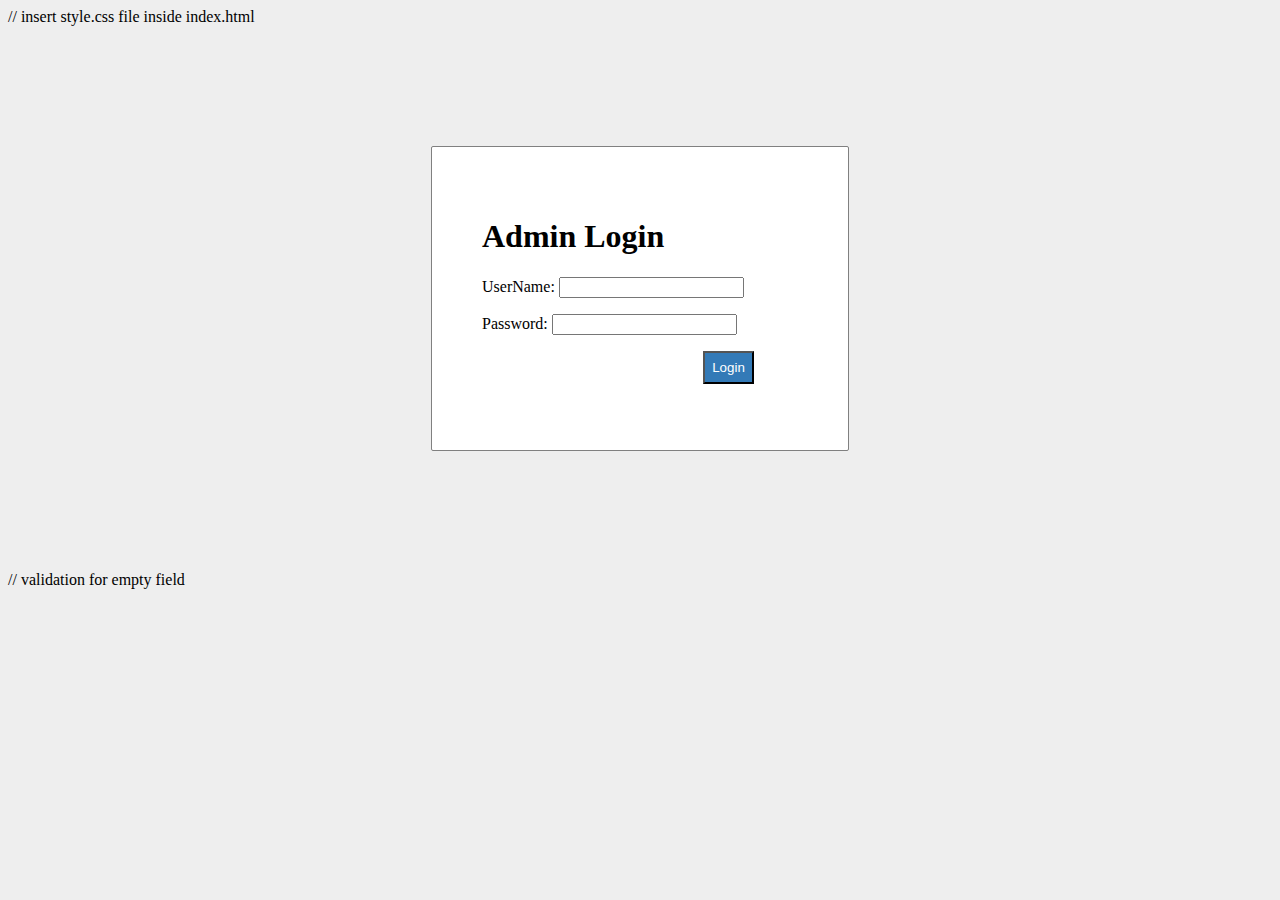
<file: Clg_Project/admin_login.html>
<html>  
<head>  
    <title>PHP login system</title>  
    // insert style.css file inside index.html  
    <style>
        body{   
    background: #eee;  
}  
#frm{  
    border: solid gray 1px;  
    width:25%;  
    border-radius: 2px;  
    margin: 120px auto;  
    background: white;  
    padding: 50px;  
}  
#btn{  
    color: #fff;  
    background: #337ab7;  
    padding: 7px;  
    margin-left: 70%;  
}  
    </style>  
</head>  
<body>  
    <div id = "frm">  
        <h1>Admin Login</h1>  
        
        <form name="f1" action = "login_authentication_admin.php" onsubmit = "return validation()" method = "POST">  
            <p>  
                <label> UserName: </label>  
                <input type = "text" id ="user" name  = "user" />  
            </p>  
            <p>  
                <label> Password: </label>  
                <input type = "password" id ="pass" name  = "pass" />  
            </p>  
            <p>     
                <input type =  "submit" id = "btn" value = "Login" /> </p> 
                
        </form>  
        
    </div>  
    // validation for empty field   
    <script>  
           
            function validation()  
            {  
                var id=document.f1.user.value;  
                var ps=document.f1.pass.value;  
                if(id.length=="" && ps.length=="") {  
                    alert("User Name and Password fields are empty");  
                    return false;  
                }  
                else  
                {  
                    if(id.length=="") {  
                        alert("User Name is empty");  
                        return false;  
                    }   
                    if (ps.length=="") {  
                    alert("Password field is empty");  
                    return false;  
                    }  
                }                             
            }  
        </script>  
</body>     
</html>
</file>
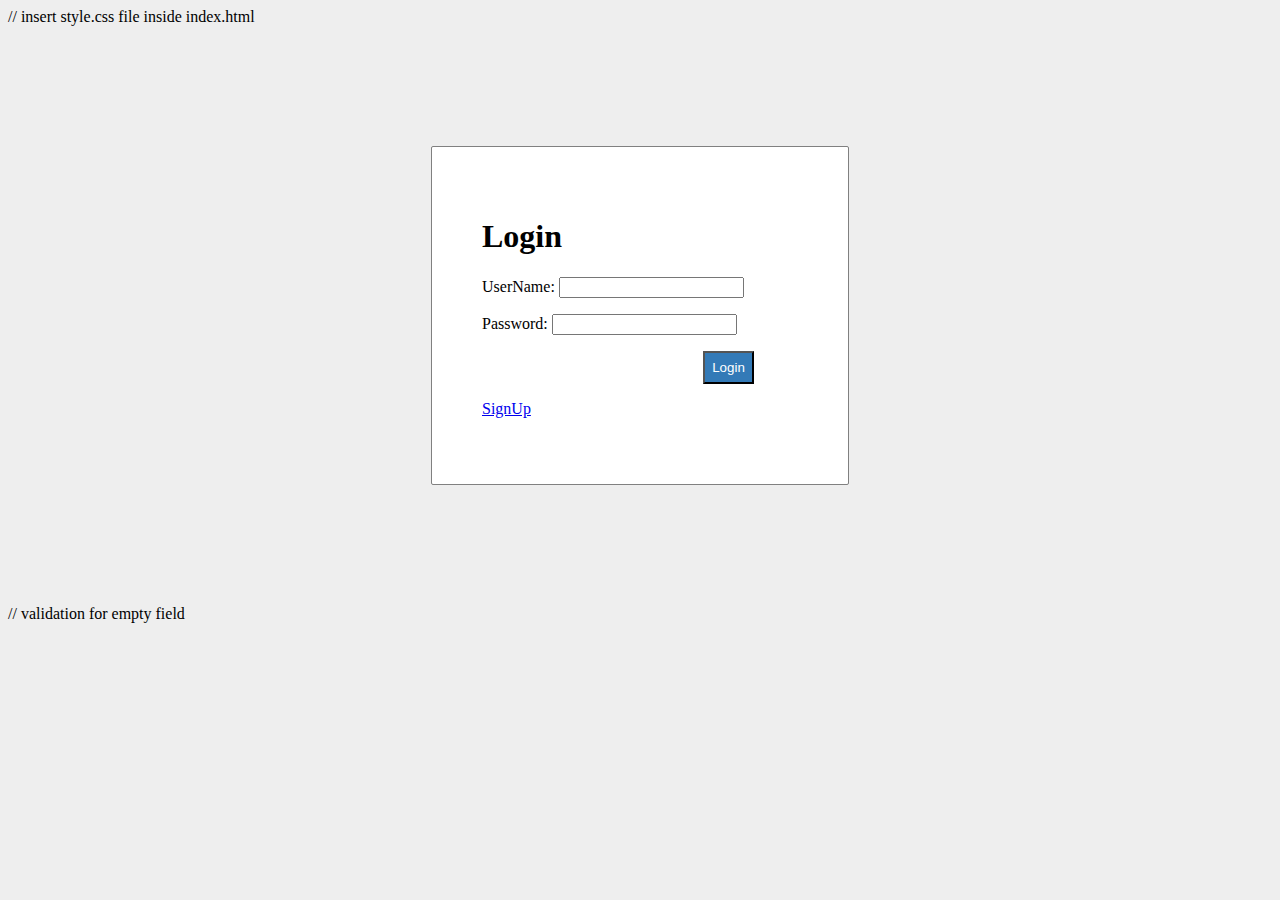
<file: Clg_Project/login.html>
<html>  
<head>  
    <title>PHP login system</title>  
    // insert style.css file inside index.html  
    <style>
        body{   
    background: #eee;  
}  
#frm{  
    border: solid gray 1px;  
    width:25%;  
    border-radius: 2px;  
    margin: 120px auto;  
    background: white;  
    padding: 50px;  
}  
#btn{  
    color: #fff;  
    background: #337ab7;  
    padding: 7px;  
    margin-left: 70%;  
}  
    </style>  
</head>  
<body>  
    <div id = "frm">  
        <h1>Login</h1>  
        
        <form name="f1" action = "login_authentication.php" onsubmit = "return validation()" method = "POST">  
            <p>  
                <label> UserName: </label>  
                <input type = "text" id ="user" name  = "user" />  
            </p>  
            <p>  
                <label> Password: </label>  
                <input type = "password" id ="pass" name  = "pass" />  
            </p>  
            <p>     
                <input type =  "submit" id = "btn" value = "Login" /> </p> 
                <p><a href="../Login/signup.html">SignUp</a></p>  
        </form>  
        
    </div>  
    // validation for empty field   
    <script>  
           
            function validation()  
            {  
                var id=document.f1.user.value;  
                var ps=document.f1.pass.value;  
                if(id.length=="" && ps.length=="") {  
                    alert("User Name and Password fields are empty");  
                    return false;  
                }  
                else  
                {  
                    if(id.length=="") {  
                        alert("User Name is empty");  
                        return false;  
                    }   
                    if (ps.length=="") {  
                    alert("Password field is empty");  
                    return false;  
                    }  
                }                             
            }  
        </script>  
</body>     
</html>
</file>
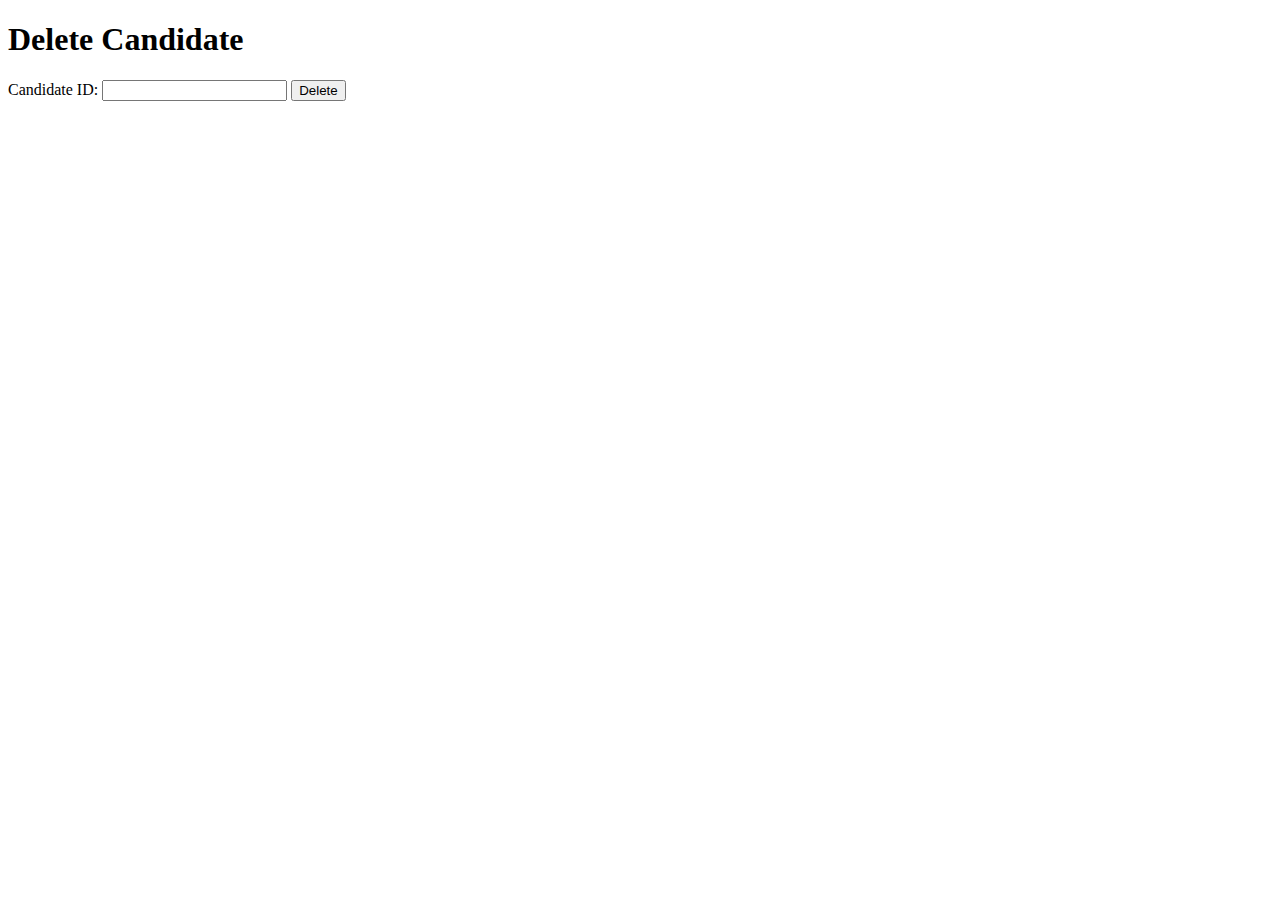
<file: Clg_Project/remove.html>
<!DOCTYPE html>
<html>
<head>
    <title>Delete Candidate</title>
</head>
<body>
    <h1>Delete Candidate</h1>
    <form action="remove.php" method="post">
        <label for="candidate_id">Candidate ID:</label>
        <input type="text" name="candidate_id" id="candidate_id" required>
        <button type="submit">Delete</button>
    </form>
</body>
</html>
</file>
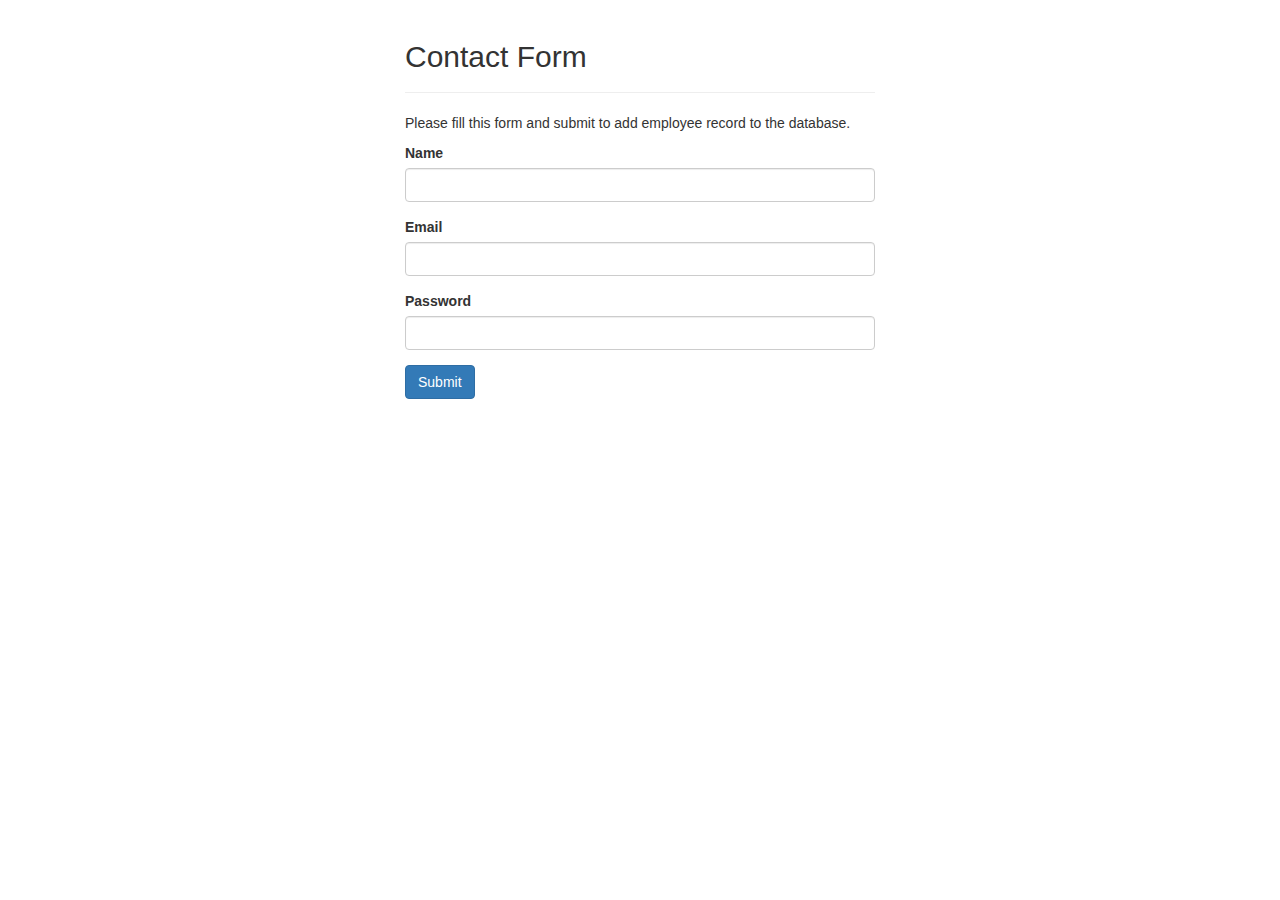
<file: Clg_Project/signup.html>
<!DOCTYPE html>
<html lang="en">
<head>
    <meta charset="UTF-8">
    <title>Create Record</title>
    <link rel="stylesheet" href="https://maxcdn.bootstrapcdn.com/bootstrap/3.3.7/css/bootstrap.css">
    <style type="text/css">
        .wrapper{
            width: 500px;
            margin: 0 auto;
        }
    </style>
</head>
<body>
    <div class="wrapper">
        <div class="container-fluid">
            <div class="row">
                <div class="col-md-12">
                    <div class="page-header">
                        <h2>Contact Form</h2>
                    </div>
                    <p>Please fill this form and submit to add employee record to the database.</p>
                    <form action="insert.php" method="post">
                        <div class="form-group">
                            <label>Name</label>
                            <input type="text" name="name" class="form-control">
                        </div>
                        <div class="form-group">
                            <label>Email</label>
                            <input type="email" name="email" class="form-control" />
                        </div>
                        <div class="form-group">
                            <label>Password</label>
                            <input type="Password" name="pass" class="form-control">
                        </div>
                        <input type="submit" class="btn btn-primary" name="submit" value="Submit">
                    </form>
                </div>
            </div>        
        </div>
    </div>
</body>
</html>
</file>
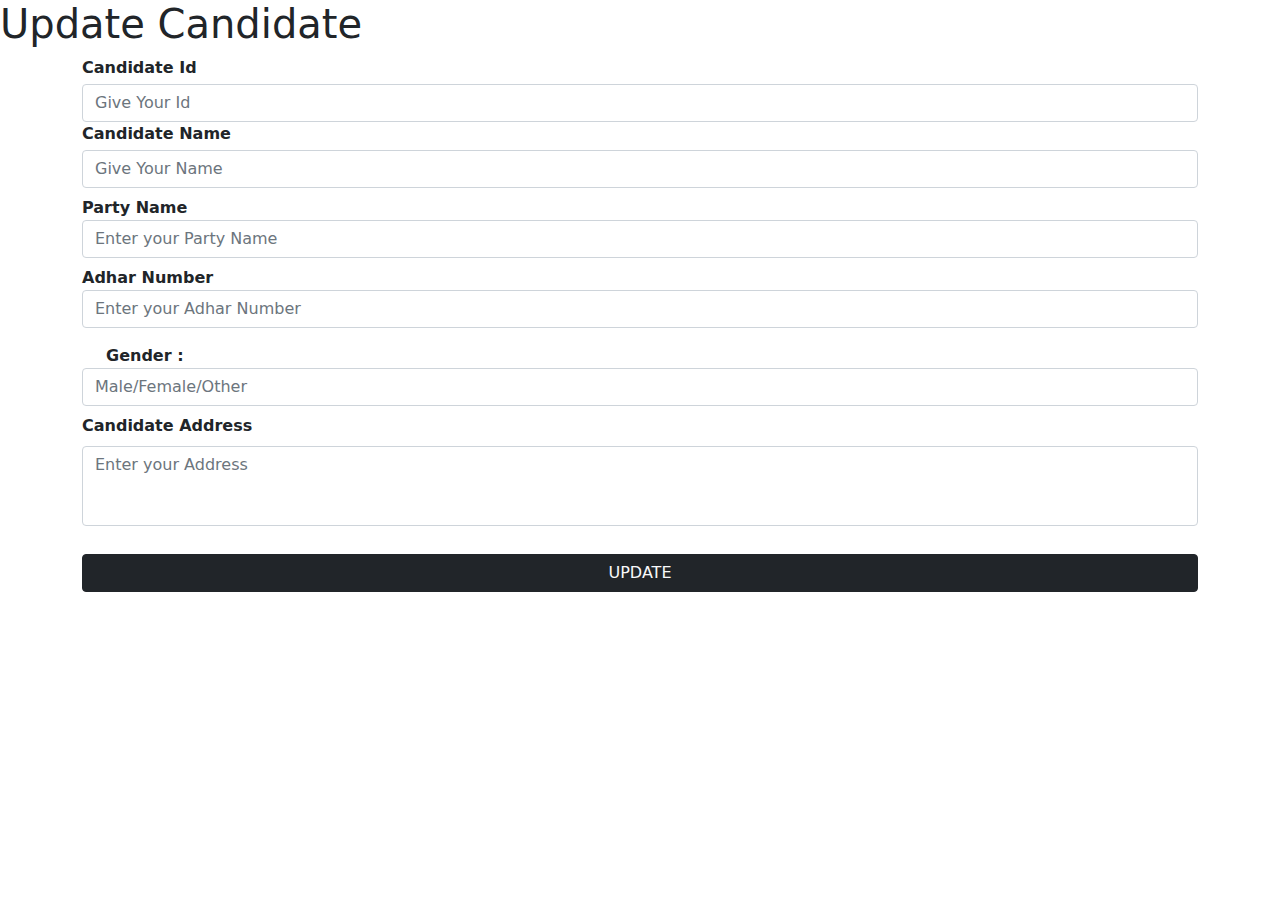
<file: Clg_Project/update.html>
<!DOCTYPE html>
<html>
<head>
    <title>Update Candidate</title>
    <link rel="stylesheet" href="./css/bootstrap.min.css">
    <link rel="stylesheet" href="./fun.css">
</head>
<body>
    <h1>Update Candidate</h1>
    <form action="update.php" method="post">
        <div class="container">
            <div class="form-group">
                <label for="name" class="m-0"><strong>Candidate Id</strong></label>
                <input type="text" name="candidate_id" required id="candidate_id" class="form-control mt-1 w-100" placeholder="Give Your Id">
            </div>
            <div class="form-group">
                 <label for="name" class="m-0"><strong>Candidate Name</strong></label>
                 <input type="text" name="name" required id="user" class="form-control mt-1 w-100" placeholder="Give Your Name">
             </div>
             <div class="form-group">
                 <label for="name" class="mt-2"><strong>Party Name</strong></label>
                 <input type="text" name="party" required id="party" class="form-control mt-0 w-100" placeholder="Enter your Party Name" >
             </div>
             <div class="form-group">
                 <label for="name" class="mt-2"><strong>Adhar Number</strong></label>
                 <input type="text" name="aadhar" required id="Adhar" class="form-control mt-0 w-100" placeholder="Enter your Adhar Number" >
             </div>
             <div class="form-group"><strong>
                 <label for="name" class="mt-3 mx-4  ">Gender : </label>
                 <input type="text" name="gender" required class="form-control mt-0 w-100" placeholder="Male/Female/Other">
             </strong>
             </div>
             <div class="form-group">
                 <label for="name" class="mt-2"><strong> Candidate Address</strong></label>
                 <input type="text" name="address" id="Address" class="form-control mt-2 w-100 pb-5"  placeholder="Enter your Address" >
             </div>
             <div class="form-group mt-4">
                 <input type="submit" value="Update" class="btn btn-dark text mt-1 w-100 text-center text-uppercase text-light">
               </div>
    </form>
</body>
</html>
</file>
<file: Clg_Project/fun.css>
.bold{
    background-size: cover;
    min-height:100vh;
    position: relative;
}
.main{
  
}
.row1{
    padding: 0%;
}
.cvl{
     color: rgb(69, 67, 65);
     padding: 15px;
     text-decoration: none;
     border: 1px solid whitesmoke;
     background-color: #31a3e0;
     border-radius: 20px;
     font-size: 22px;
     margin: 20%;
}
.cvl:hover{
    background-color: #60615e;
    color: #ece5e5;
}
.cvl1{
    color: rgb(69, 67, 65);
    padding: 15px;
    text-decoration: none;
    border: 1px solid whitesmoke;
    background-color: #31a3e0;
    border-radius: 20px;
    font-size: 22px;
    margin: 20%;
    
}
.cvl2{
    color: rgb(69, 67, 65);
    padding: 10px;
    text-decoration: none;
    border: 1px solid whitesmoke;
    background-color: #31a3e0;
    border-radius: 20px;
    font-size: 20px;
    margin: 20%;
}
.c1{
   padding-top: 5%;
}
.c2{
    padding-top: 8%;
}
.c3{
    padding-top: 8%;
}
</file>
